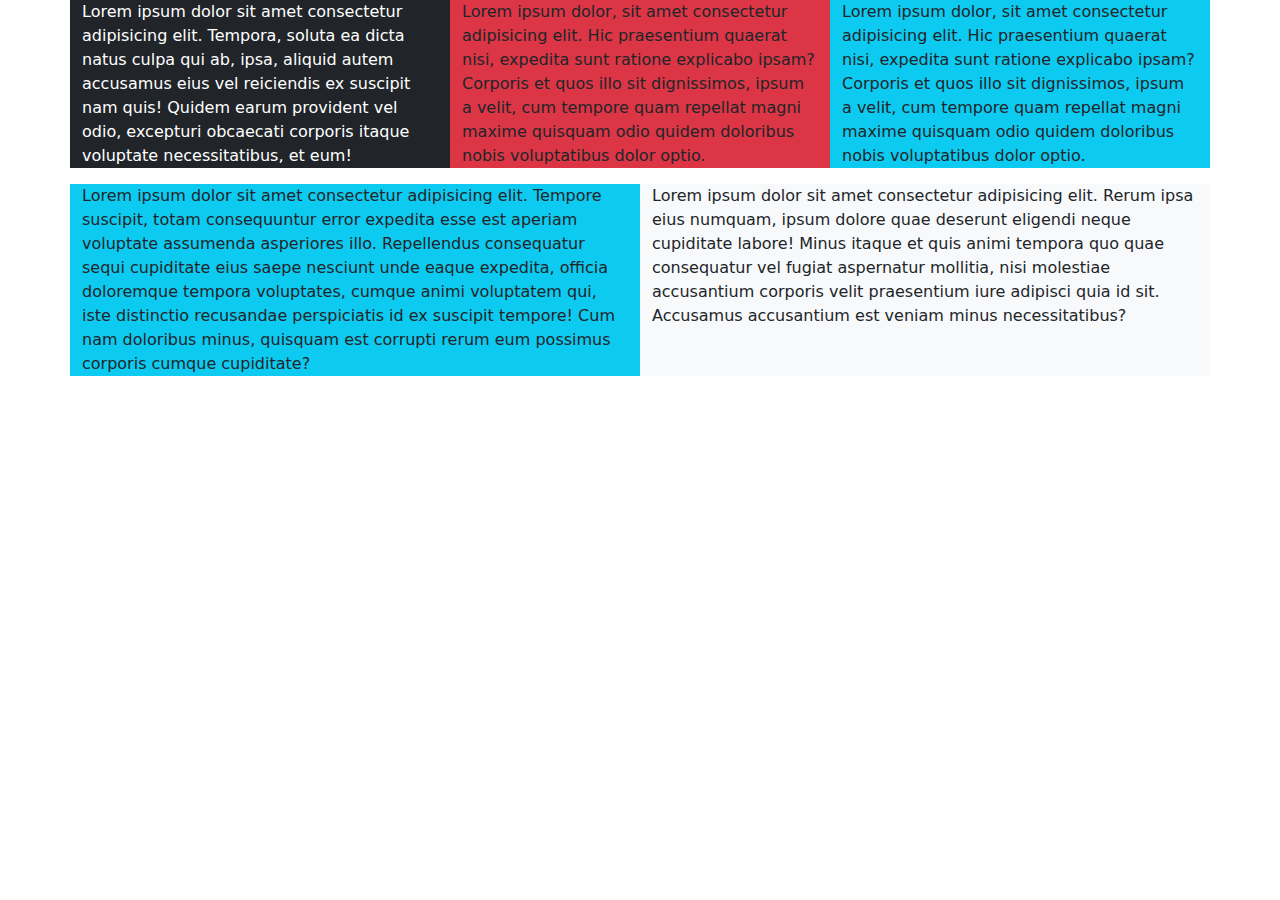
<file: grid.html>
<!DOCTYPE html>
<html lang="en">
  <head>
    <!-- Required meta tags -->
    <meta charset="utf-8" />
    <meta name="viewport" content="width=device-width, initial-scale=1" />

    <!-- Bootstrap CSS -->
    <!-- https://cdnjs.com/libraries/twitter-bootstrap/5.0.0-beta1 -->
    <link
      rel="stylesheet"
      href="https://cdnjs.cloudflare.com/ajax/libs/twitter-bootstrap/5.0.0-beta1/css/bootstrap.min.css"
    />

    <!-- Icons: https://getbootstrap.com/docs/5.0/extend/icons/ -->
    <!-- https://cdnjs.com/libraries/font-awesome -->
    <link
      rel="stylesheet"
      href="https://cdnjs.cloudflare.com/ajax/libs/font-awesome/5.15.2/css/all.min.css"
    />

    <title>Hello, world!</title>
  </head>
  <body >
    
    <div class="container">
        <div class="row mb-3">
            <div class="col-12 col-sm-10 col-md-6 col-lg-4  m-auto bg-dark text-white">
                Lorem ipsum dolor sit amet consectetur adipisicing elit. Tempora, soluta ea dicta natus culpa qui ab, ipsa, aliquid autem accusamus eius vel reiciendis ex suscipit nam quis! Quidem earum provident vel odio, excepturi obcaecati corporis itaque voluptate necessitatibus, et eum!

            </div>
            <div class="col-12 col-sm-8 col-md-6 col-lg-4  m-auto bg-danger">
                Lorem ipsum dolor, sit amet consectetur adipisicing elit. Hic praesentium quaerat nisi, expedita sunt ratione explicabo ipsam? Corporis et quos illo sit dignissimos, ipsum a velit, cum tempore quam repellat magni maxime quisquam odio quidem doloribus nobis voluptatibus dolor optio.
            </div>
            <div class="col-12 col-sm-8 col-md-6 col-lg-4 m-auto  bg-info">
                Lorem ipsum dolor, sit amet consectetur adipisicing elit. Hic praesentium quaerat nisi, expedita sunt ratione explicabo ipsam? Corporis et quos illo sit dignissimos, ipsum a velit, cum tempore quam repellat magni maxime quisquam odio quidem doloribus nobis voluptatibus dolor optio.
            </div>
        </div>
        <div class="row">
            <div class="col bg-info">
                Lorem ipsum dolor sit amet consectetur adipisicing elit. Tempore suscipit, totam consequuntur error expedita esse est aperiam voluptate assumenda asperiores illo. Repellendus consequatur sequi cupiditate eius saepe nesciunt unde eaque expedita, officia doloremque tempora voluptates, cumque animi voluptatem qui, iste distinctio recusandae perspiciatis id ex suscipit tempore! Cum nam doloribus minus, quisquam est corrupti rerum eum possimus corporis cumque cupiditate?
            </div>
            <div class="col bg-light">
                Lorem ipsum dolor sit amet consectetur adipisicing elit. Rerum ipsa eius numquam, ipsum dolore quae deserunt eligendi neque cupiditate labore! Minus itaque et quis animi tempora quo quae consequatur vel fugiat aspernatur mollitia, nisi molestiae accusantium corporis velit praesentium iure adipisci quia id sit. Accusamus accusantium est veniam minus necessitatibus?
            </div>
        </div>
    </div>









    <!-- Optional JavaScript; choose one of the two! -->

    <!-- Option 1: Bootstrap Bundle with Popper -->
    <script src="https://cdnjs.cloudflare.com/ajax/libs/twitter-bootstrap/5.0.0-beta1/js/bootstrap.bundle.min.js"></script>

    <!-- Option 2: Separate Popper and Bootstrap JS -->

    <!-- https://cdnjs.com/libraries/popper.js/2.5.4 --> 
     <script
      src="https://cdnjs.cloudflare.com/ajax/libs/popper.js/2.5.4/umd/popper.min.js"
    ></script>
    <script
      src="https://cdnjs.cloudflare.com/ajax/libs/twitter-bootstrap/5.0.0-beta1/js/bootstrap.min.js"
    ></script>

    <!-- More: https://getbootstrap.com/docs/5.0/getting-started/introduction/ -->
  </body>
</html>
</file>
